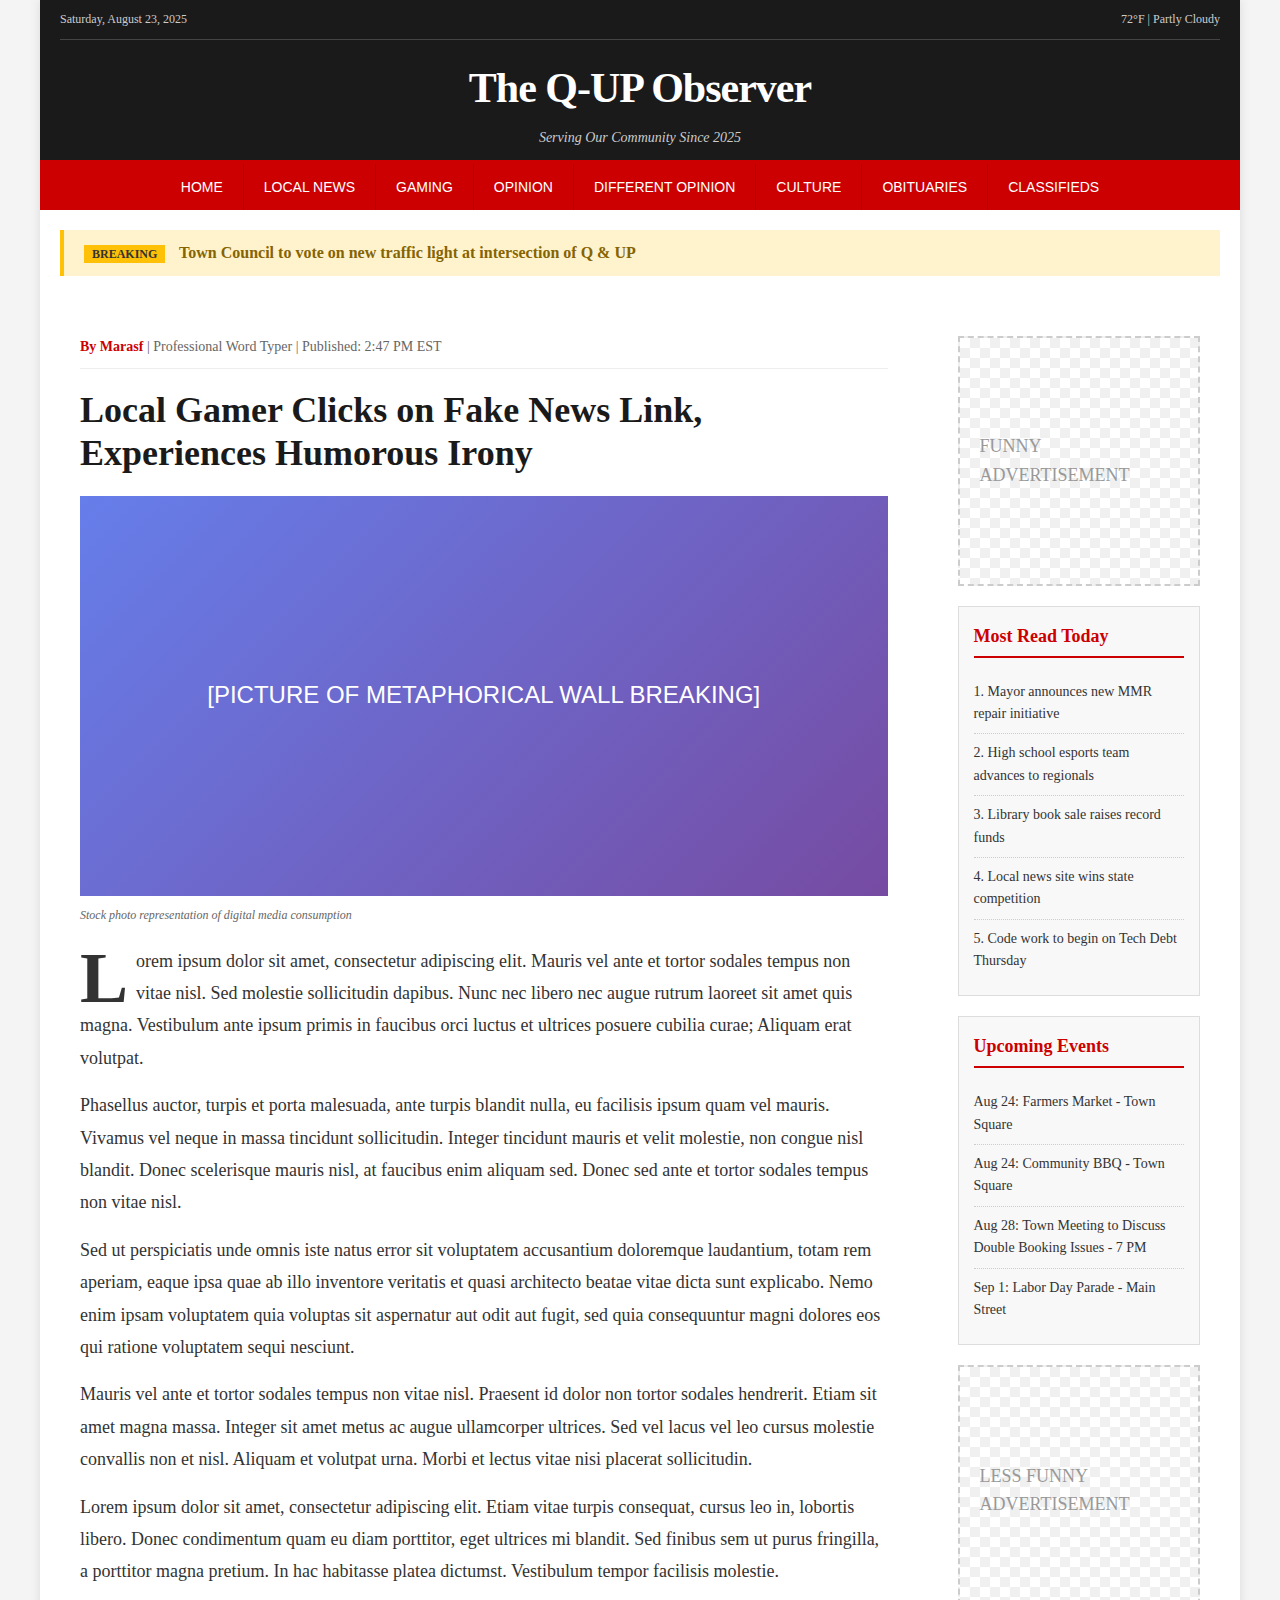
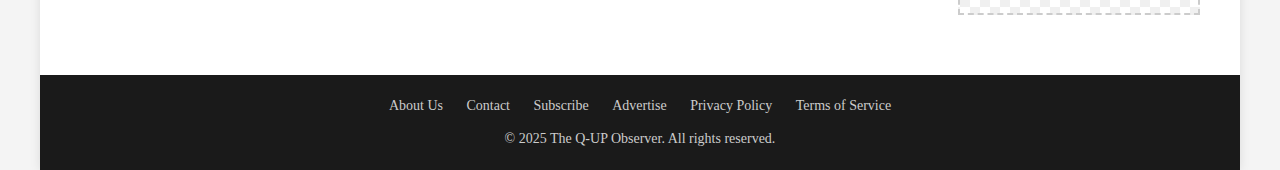
<file: fakenews.html>
<!DOCTYPE html>
<html lang="en">
<head>
    <meta charset="UTF-8">
    <meta name="viewport" content="width=device-width, initial-scale=1.0">
    <title>The Q-UP Observer - Local Gamer Clicks on Fake News Link</title>
    <style>
        * {
            margin: 0;
            padding: 0;
            box-sizing: border-box;
        }
        
        body {
            font-family: Georgia, 'Times New Roman', serif;
            line-height: 1.6;
            color: #333;
            background-color: #f4f4f4;
        }
        
        .container {
            max-width: 1200px;
            margin: 0 auto;
            background-color: white;
            box-shadow: 0 0 10px rgba(0,0,0,0.1);
        }
        
        header {
            background-color: #1a1a1a;
            color: white;
            padding: 10px 20px;
            border-bottom: 4px solid #cc0000;
        }
        
        .header-top {
            display: flex;
            justify-content: space-between;
            align-items: center;
            font-size: 12px;
            padding-bottom: 10px;
            border-bottom: 1px solid #444;
            margin-bottom: 15px;
        }
        
        .date {
            color: #ccc;
        }
        
        .weather {
            color: #ccc;
        }
        
        h1.site-title {
            font-size: 42px;
            font-weight: bold;
            text-align: center;
            letter-spacing: -1px;
            font-family: 'Times New Roman', serif;
        }
        
        .tagline {
            text-align: center;
            font-size: 14px;
            color: #ccc;
            font-style: italic;
            margin-top: 5px;
        }
        
        nav {
            background-color: #cc0000;
            padding: 0;
        }
        
        nav ul {
            list-style: none;
            display: flex;
            justify-content: center;
        }
        
        nav li {
            border-right: 1px solid #aa0000;
        }
        
        nav li:last-child {
            border-right: none;
        }
        
        nav a {
            display: block;
            color: white;
            text-decoration: none;
            padding: 12px 20px;
            font-size: 14px;
            text-transform: uppercase;
            font-family: Arial, sans-serif;
        }
        
        nav a:hover {
            background-color: #aa0000;
        }
        
        .breaking-news {
            background-color: #fff3cd;
            border-left: 4px solid #ffc107;
            padding: 10px 20px;
            margin: 20px;
            font-weight: bold;
            color: #856404;
        }
        
        .breaking-news span {
            background-color: #ffc107;
            color: #333;
            padding: 2px 8px;
            margin-right: 10px;
            font-size: 12px;
        }
        
        main {
            padding: 20px;
            display: grid;
            grid-template-columns: 3fr 1fr;
            gap: 30px;
        }
        
        article {
            background-color: white;
            padding: 20px;
        }
        
        .article-meta {
            color: #666;
            font-size: 14px;
            margin-bottom: 20px;
            padding-bottom: 10px;
            border-bottom: 1px solid #eee;
        }
        
        .author {
            font-weight: bold;
            color: #cc0000;
        }
        
        h2.article-title {
            font-size: 36px;
            line-height: 1.2;
            margin-bottom: 20px;
            color: #1a1a1a;
        }
        
        .article-image {
            width: 100%;
            height: 400px;
            background: linear-gradient(135deg, #667eea 0%, #764ba2 100%);
            display: flex;
            align-items: center;
            justify-content: center;
            color: white;
            font-size: 24px;
            margin-bottom: 10px;
            font-family: Arial, sans-serif;
        }
        
        .image-caption {
            font-size: 12px;
            color: #666;
            font-style: italic;
            margin-bottom: 20px;
        }
        
        .article-content p {
            margin-bottom: 15px;
            font-size: 18px;
            line-height: 1.8;
        }
        
        .article-content p:first-of-type::first-letter {
            font-size: 72px;
            float: left;
            line-height: 60px;
            padding-right: 8px;
            margin-top: 3px;
            font-weight: bold;
        }
        
        aside {
            padding: 20px;
        }
        
        .sidebar-section {
            background-color: #f8f8f8;
            border: 1px solid #ddd;
            padding: 15px;
            margin-bottom: 20px;
        }
        
        .sidebar-section h3 {
            font-size: 18px;
            margin-bottom: 15px;
            color: #cc0000;
            border-bottom: 2px solid #cc0000;
            padding-bottom: 5px;
        }
        
        .sidebar-section ul {
            list-style: none;
        }
        
        .sidebar-section li {
            padding: 8px 0;
            border-bottom: 1px dotted #ccc;
            font-size: 14px;
        }
        
        .sidebar-section li:last-child {
            border-bottom: none;
        }
        
        .ad-space {
            background: linear-gradient(45deg, #f0f0f0 25%, transparent 25%, transparent 75%, #f0f0f0 75%, #f0f0f0),
                        linear-gradient(45deg, #f0f0f0 25%, transparent 25%, transparent 75%, #f0f0f0 75%, #f0f0f0);
            background-size: 20px 20px;
            background-position: 0 0, 10px 10px;
            height: 250px;
            display: flex;
            align-items: center;
            justify-content: center;
            color: #999;
            font-size: 18px;
            border: 2px dashed #ccc;
            margin-bottom: 20px;
            padding-left: 20px; 
            padding-right: 20px; 
        }
        
        footer {
            background-color: #1a1a1a;
            color: #ccc;
            text-align: center;
            padding: 20px;
            font-size: 14px;
        }
        
        .footer-links {
            margin-bottom: 10px;
        }
        
        .footer-links a {
            color: #ccc;
            text-decoration: none;
            margin: 0 10px;
        }
        
        .footer-links a:hover {
            color: white;
        }
    </style>
</head>
<body>
    <div class="container">
        <header>
            <div class="header-top">
                <span class="date">Saturday, August 23, 2025</span>
                <span class="weather">72°F | Partly Cloudy</span>
            </div>
            <h1 class="site-title">The Q-UP Observer</h1>
            <p class="tagline">Serving Our Community Since 2025</p>
        </header>
        
        <nav>
            <ul>
                <li><a href="#">Home</a></li>
                <li><a href="#">Local News</a></li>
                <li><a href="#">Gaming</a></li>
                <li><a href="#">Opinion</a></li>
                <li><a href="#">Different Opinion</a></li>
                <li><a href="#">Culture</a></li>
                <li><a href="#">Obituaries</a></li>
                <li><a href="#">Classifieds</a></li>
            </ul>
        </nav>
        
        <div class="breaking-news">
            <span>BREAKING</span> Town Council to vote on new traffic light at intersection of Q & UP
        </div>
        
        <main>
            <article>
                <div class="article-meta">
                    <span class="author">By Marasf</span> | 
                    <span>Professional Word Typer</span> | 
                    <span>Published: 2:47 PM EST</span>
                </div>
                
                <h2 class="article-title">Local Gamer Clicks on Fake News Link, Experiences Humorous Irony</h2>
                
                <div class="article-image">
                    [PICTURE OF METAPHORICAL WALL BREAKING]
                </div>
                <p class="image-caption">Stock photo representation of digital media consumption</p>
                
                <div class="article-content">
                    <p>Lorem ipsum dolor sit amet, consectetur adipiscing elit. Mauris vel ante et tortor sodales tempus non vitae nisl. Sed molestie sollicitudin dapibus. Nunc nec libero nec augue rutrum laoreet sit amet quis magna. Vestibulum ante ipsum primis in faucibus orci luctus et ultrices posuere cubilia curae; Aliquam erat volutpat.</p>
                    
                    <p>Phasellus auctor, turpis et porta malesuada, ante turpis blandit nulla, eu facilisis ipsum quam vel mauris. Vivamus vel neque in massa tincidunt sollicitudin. Integer tincidunt mauris et velit molestie, non congue nisl blandit. Donec scelerisque mauris nisl, at faucibus enim aliquam sed. Donec sed ante et tortor sodales tempus non vitae nisl.</p>
                    
                    <p>Sed ut perspiciatis unde omnis iste natus error sit voluptatem accusantium doloremque laudantium, totam rem aperiam, eaque ipsa quae ab illo inventore veritatis et quasi architecto beatae vitae dicta sunt explicabo. Nemo enim ipsam voluptatem quia voluptas sit aspernatur aut odit aut fugit, sed quia consequuntur magni dolores eos qui ratione voluptatem sequi nesciunt.</p>
                    
                    <p>Mauris vel ante et tortor sodales tempus non vitae nisl. Praesent id dolor non tortor sodales hendrerit. Etiam sit amet magna massa. Integer sit amet metus ac augue ullamcorper ultrices. Sed vel lacus vel leo cursus molestie convallis non et nisl. Aliquam et volutpat urna. Morbi et lectus vitae nisi placerat sollicitudin.</p>
                    
                    <p>Lorem ipsum dolor sit amet, consectetur adipiscing elit. Etiam vitae turpis consequat, cursus leo in, lobortis libero. Donec condimentum quam eu diam porttitor, eget ultrices mi blandit. Sed finibus sem ut purus fringilla, a porttitor magna pretium. In hac habitasse platea dictumst. Vestibulum tempor facilisis molestie.</p>
                </div>
            </article>
            
            <aside>
                <div class="ad-space">
                    FUNNY ADVERTISEMENT
                </div>
                
                <div class="sidebar-section">
                    <h3>Most Read Today</h3>
                    <ul>
                        <li>1. Mayor announces new MMR repair initiative</li>
                        <li>2. High school esports team advances to regionals</li>
                        <li>3. Library book sale raises record funds</li>
                        <li>4. Local news site wins state competition</li>
                        <li>5. Code work to begin on Tech Debt Thursday</li>
                    </ul>
                </div>
                
                <div class="sidebar-section">
                    <h3>Upcoming Events</h3>
                    <ul>
                        <li>Aug 24: Farmers Market - Town Square</li>
                        <li>Aug 24: Community BBQ - Town Square</li>
                        <li>Aug 28: Town Meeting to Discuss Double Booking Issues - 7 PM</li>
                        <li>Sep 1: Labor Day Parade - Main Street</li>
                    </ul>
                </div>
                
                <div class="ad-space">
                    LESS FUNNY ADVERTISEMENT
                </div>
            </aside>
        </main>
        
        <footer>
            <div class="footer-links">
                <a href="#">About Us</a>
                <a href="#">Contact</a>
                <a href="#">Subscribe</a>
                <a href="#">Advertise</a>
                <a href="#">Privacy Policy</a>
                <a href="#">Terms of Service</a>
            </div>
            <p>&copy; 2025 The Q-UP Observer. All rights reserved.</p>
        </footer>
    </div>
</body>
</html>
</file>
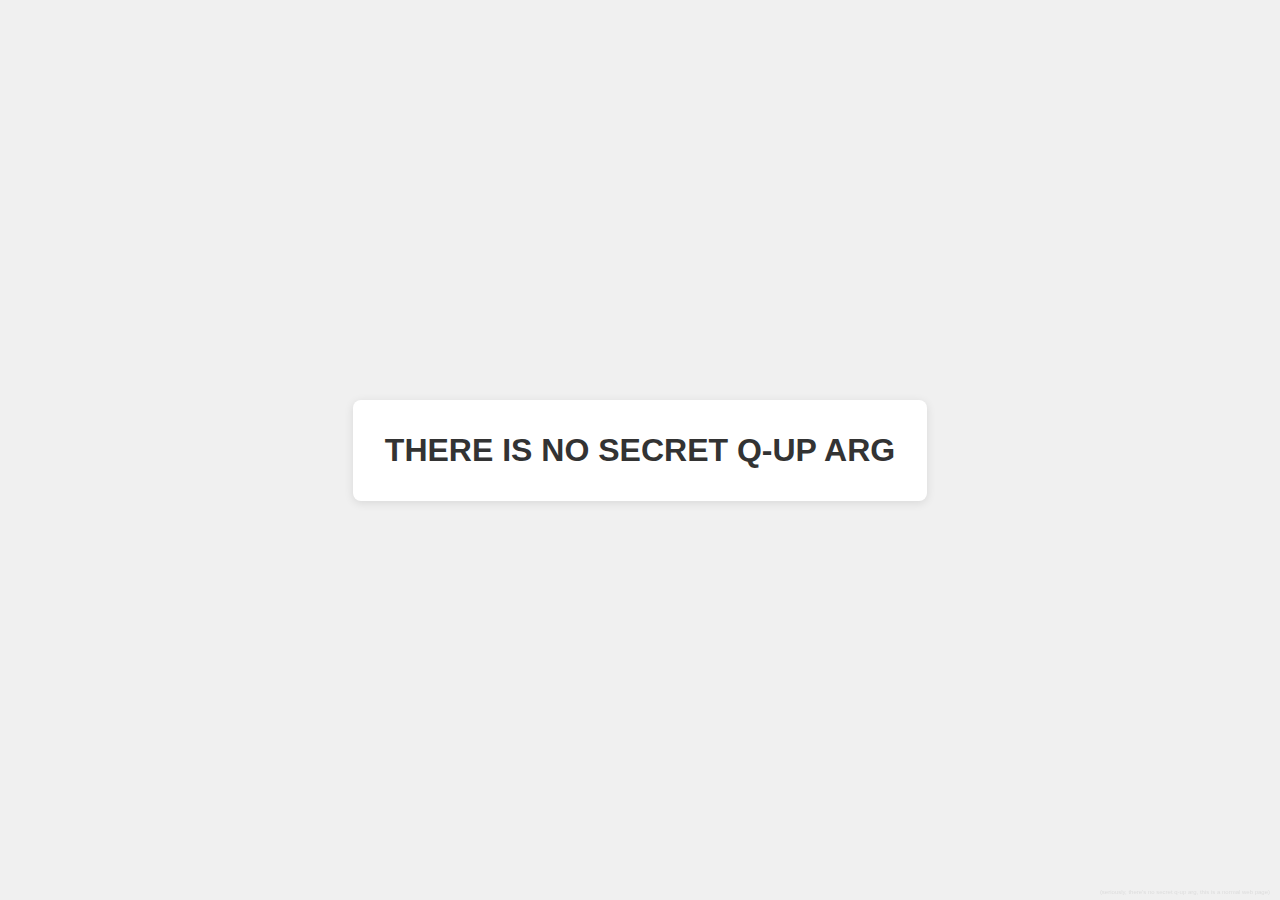
<file: noninterestingwebpage.html>
<!DOCTYPE html>
<html lang="en">
<!-- normal html comment -->
<head>
    <meta charset="UTF-8">
    <meta name="viewport" content="width=device-width, initial-scale=1.0">
    <meta name="description" content="a normal page that is not part of an arg">
    <meta name="keywords" content="no secret">
    <meta name="author" content="normal guy">
    <title>BORING REGULAR WEB PAGE</title>
    <style>
        body {
            font-family: Arial, sans-serif;
            display: flex;
            justify-content: center;
            align-items: center;
            min-height: 100vh;
            margin: 0;
            background: #f0f0f0;
        }
        .container {
            text-align: center;
            padding: 2rem;
            background: white;
            border-radius: 8px;
            box-shadow: 0 2px 10px rgba(0,0,0,0.1);
        }
        h1 {
            color: #333;
            margin: 0;
        }
        .tiny {
            position: fixed;
            bottom: 5px;
            right: 10px;
            font-size: 6px;
            color: #ddd;
            /* THERE IS NO SECRET Q-UP ARG. WHAT ARE YOU DOING IN THE COMMENTS. GET OUT OF HERE */
        }
        .invisible {
            position: absolute;
            left: -9999px;
            /* This isn't a clue. seriously. i'm not kidding. it's just a joke web page. there is no payoff. you are going to be disappointed. */
        }
    </style>
</head>
<body>
    <div class="container">
        <h1>THERE IS NO SECRET Q-UP ARG</h1>
    </div>
    
    <div class="tiny">(seriously, there's no secret q-up arg, this is a normal web page)</div>
    
    <div class="invisible">
        GO PLAY THE GAME
    </div>
    
    <script>
        console.log("why are you in the console bro get out of the console, there is nothing here");
    </script>
    
</body>
</html>
<!-- 
    PS: no arg down here either
-->
</file>
